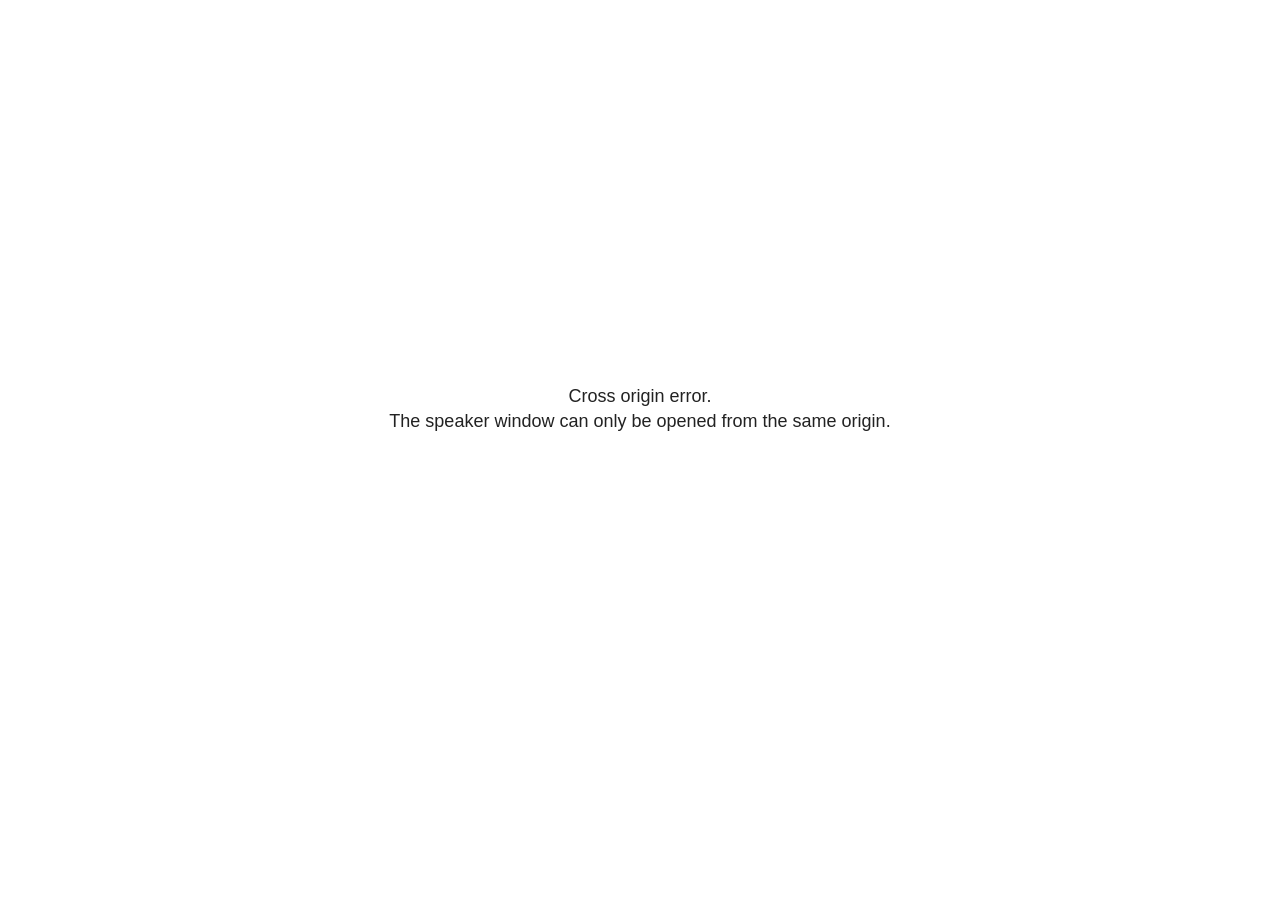
<file: talk/lib/reveal.js/plugin/notes/speaker-view.html>
<!--
	NOTE: You need to build the notes plugin after making changes to this file.
-->
<html lang="en">
	<head>
		<meta charset="utf-8">

		<title>reveal.js - Speaker View</title>

		<style>
			body {
				font-family: Helvetica;
				font-size: 18px;
			}

			#current-slide,
			#upcoming-slide,
			#speaker-controls {
				padding: 6px;
				box-sizing: border-box;
				-moz-box-sizing: border-box;
			}

			#current-slide iframe,
			#upcoming-slide iframe {
				width: 100%;
				height: 100%;
				border: 1px solid #ddd;
			}

			#current-slide .label,
			#upcoming-slide .label {
				position: absolute;
				top: 10px;
				left: 10px;
				z-index: 2;
			}

			#connection-status {
				position: absolute;
				top: 0;
				left: 0;
				width: 100%;
				height: 100%;
				z-index: 20;
				padding: 30% 20% 20% 20%;
				font-size: 18px;
				color: #222;
				background: #fff;
				text-align: center;
				box-sizing: border-box;
				line-height: 1.4;
			}

			.overlay-element {
				height: 34px;
				line-height: 34px;
				padding: 0 10px;
				text-shadow: none;
				background: rgba( 220, 220, 220, 0.8 );
				color: #222;
				font-size: 14px;
			}

			.overlay-element.interactive:hover {
				background: rgba( 220, 220, 220, 1 );
			}

			#current-slide {
				position: absolute;
				width: 60%;
				height: 100%;
				top: 0;
				left: 0;
				padding-right: 0;
			}

			#upcoming-slide {
				position: absolute;
				width: 40%;
				height: 40%;
				right: 0;
				top: 0;
			}

			/* Speaker controls */
			#speaker-controls {
				position: absolute;
				top: 40%;
				right: 0;
				width: 40%;
				height: 60%;
				overflow: auto;
				font-size: 18px;
			}

				.speaker-controls-time.hidden,
				.speaker-controls-notes.hidden {
					display: none;
				}

				.speaker-controls-time .label,
				.speaker-controls-pace .label,
				.speaker-controls-notes .label {
					text-transform: uppercase;
					font-weight: normal;
					font-size: 0.66em;
					color: #666;
					margin: 0;
				}

				.speaker-controls-time, .speaker-controls-pace {
					border-bottom: 1px solid rgba( 200, 200, 200, 0.5 );
					margin-bottom: 10px;
					padding: 10px 16px;
					padding-bottom: 20px;
					cursor: pointer;
				}

				.speaker-controls-time .reset-button {
					opacity: 0;
					float: right;
					color: #666;
					text-decoration: none;
				}
				.speaker-controls-time:hover .reset-button {
					opacity: 1;
				}

				.speaker-controls-time .timer,
				.speaker-controls-time .clock {
					width: 50%;
				}

				.speaker-controls-time .timer,
				.speaker-controls-time .clock,
				.speaker-controls-time .pacing .hours-value,
				.speaker-controls-time .pacing .minutes-value,
				.speaker-controls-time .pacing .seconds-value {
					font-size: 1.9em;
				}

				.speaker-controls-time .timer {
					float: left;
				}

				.speaker-controls-time .clock {
					float: right;
					text-align: right;
				}

				.speaker-controls-time span.mute {
					opacity: 0.3;
				}

				.speaker-controls-time .pacing-title {
					margin-top: 5px;
				}

				.speaker-controls-time .pacing.ahead {
					color: blue;
				}

				.speaker-controls-time .pacing.on-track {
					color: green;
				}

				.speaker-controls-time .pacing.behind {
					color: red;
				}

				.speaker-controls-notes {
					padding: 10px 16px;
				}

				.speaker-controls-notes .value {
					margin-top: 5px;
					line-height: 1.4;
					font-size: 1.2em;
				}

			/* Layout selector */
			#speaker-layout {
				position: absolute;
				top: 10px;
				right: 10px;
				color: #222;
				z-index: 10;
			}
				#speaker-layout select {
					position: absolute;
					width: 100%;
					height: 100%;
					top: 0;
					left: 0;
					border: 0;
					box-shadow: 0;
					cursor: pointer;
					opacity: 0;

					font-size: 1em;
					background-color: transparent;

					-moz-appearance: none;
					-webkit-appearance: none;
					-webkit-tap-highlight-color: rgba(0, 0, 0, 0);
				}

				#speaker-layout select:focus {
					outline: none;
					box-shadow: none;
				}

			.clear {
				clear: both;
			}

			/* Speaker layout: Wide */
			body[data-speaker-layout="wide"] #current-slide,
			body[data-speaker-layout="wide"] #upcoming-slide {
				width: 50%;
				height: 45%;
				padding: 6px;
			}

			body[data-speaker-layout="wide"] #current-slide {
				top: 0;
				left: 0;
			}

			body[data-speaker-layout="wide"] #upcoming-slide {
				top: 0;
				left: 50%;
			}

			body[data-speaker-layout="wide"] #speaker-controls {
				top: 45%;
				left: 0;
				width: 100%;
				height: 50%;
				font-size: 1.25em;
			}

			/* Speaker layout: Tall */
			body[data-speaker-layout="tall"] #current-slide,
			body[data-speaker-layout="tall"] #upcoming-slide {
				width: 45%;
				height: 50%;
				padding: 6px;
			}

			body[data-speaker-layout="tall"] #current-slide {
				top: 0;
				left: 0;
			}

			body[data-speaker-layout="tall"] #upcoming-slide {
				top: 50%;
				left: 0;
			}

			body[data-speaker-layout="tall"] #speaker-controls {
				padding-top: 40px;
				top: 0;
				left: 45%;
				width: 55%;
				height: 100%;
				font-size: 1.25em;
			}

			/* Speaker layout: Notes only */
			body[data-speaker-layout="notes-only"] #current-slide,
			body[data-speaker-layout="notes-only"] #upcoming-slide {
				display: none;
			}

			body[data-speaker-layout="notes-only"] #speaker-controls {
				padding-top: 40px;
				top: 0;
				left: 0;
				width: 100%;
				height: 100%;
				font-size: 1.25em;
			}

			@media screen and (max-width: 1080px) {
				body[data-speaker-layout="default"] #speaker-controls {
					font-size: 16px;
				}
			}

			@media screen and (max-width: 900px) {
				body[data-speaker-layout="default"] #speaker-controls {
					font-size: 14px;
				}
			}

			@media screen and (max-width: 800px) {
				body[data-speaker-layout="default"] #speaker-controls {
					font-size: 12px;
				}
			}

		</style>
	</head>

	<body>

		<div id="connection-status">Loading speaker view...</div>

		<div id="current-slide"></div>
		<div id="upcoming-slide"><span class="overlay-element label">Upcoming</span></div>
		<div id="speaker-controls">
			<div class="speaker-controls-time">
				<h4 class="label">Time <span class="reset-button">Click to Reset</span></h4>
				<div class="clock">
					<span class="clock-value">0:00 AM</span>
				</div>
				<div class="timer">
					<span class="hours-value">00</span><span class="minutes-value">:00</span><span class="seconds-value">:00</span>
				</div>
				<div class="clear"></div>

				<h4 class="label pacing-title" style="display: none">Pacing – Time to finish current slide</h4>
				<div class="pacing" style="display: none">
					<span class="hours-value">00</span><span class="minutes-value">:00</span><span class="seconds-value">:00</span>
				</div>
			</div>

			<div class="speaker-controls-notes hidden">
				<h4 class="label">Notes</h4>
				<div class="value"></div>
			</div>
		</div>
		<div id="speaker-layout" class="overlay-element interactive">
			<span class="speaker-layout-label"></span>
			<select class="speaker-layout-dropdown"></select>
		</div>

		<script>

			(function() {

				var notes,
					notesValue,
					currentState,
					currentSlide,
					upcomingSlide,
					layoutLabel,
					layoutDropdown,
					pendingCalls = {},
					lastRevealApiCallId = 0,
					connected = false

				var connectionStatus = document.querySelector( '#connection-status' );

				var SPEAKER_LAYOUTS = {
					'default': 'Default',
					'wide': 'Wide',
					'tall': 'Tall',
					'notes-only': 'Notes only'
				};

				setupLayout();

				let openerOrigin;

				try {
					openerOrigin = window.opener.location.origin;
				}
				catch ( error ) { console.warn( error ) }

				// In order to prevent XSS, the speaker view will only run if its
				// opener has the same origin as itself
				if( window.location.origin !== openerOrigin ) {
					connectionStatus.innerHTML = 'Cross origin error.<br>The speaker window can only be opened from the same origin.';
					return;
				}

				var connectionTimeout = setTimeout( function() {
					connectionStatus.innerHTML = 'Error connecting to main window.<br>Please try closing and reopening the speaker view.';
				}, 5000 );

				window.addEventListener( 'message', function( event ) {

					// Validate the origin of all messages to avoid parsing messages
					// that aren't meant for us. Ignore when running off file:// so
					// that the speaker view continues to work without a web server.
					if( window.location.origin !== event.origin && window.location.origin !== 'file://' ) {
						return
					}

					clearTimeout( connectionTimeout );
					connectionStatus.style.display = 'none';

					var data = JSON.parse( event.data );

					// The overview mode is only useful to the reveal.js instance
					// where navigation occurs so we don't sync it
					if( data.state ) delete data.state.overview;

					// Messages sent by the notes plugin inside of the main window
					if( data && data.namespace === 'reveal-notes' ) {
						if( data.type === 'connect' ) {
							handleConnectMessage( data );
						}
						else if( data.type === 'state' ) {
							handleStateMessage( data );
						}
						else if( data.type === 'return' ) {
							pendingCalls[data.callId](data.result);
							delete pendingCalls[data.callId];
						}
					}
					// Messages sent by the reveal.js inside of the current slide preview
					else if( data && data.namespace === 'reveal' ) {
						if( /ready/.test( data.eventName ) ) {
							// Send a message back to notify that the handshake is complete
							window.opener.postMessage( JSON.stringify({ namespace: 'reveal-notes', type: 'connected'} ), '*' );
						}
						else if( /slidechanged|fragmentshown|fragmenthidden|paused|resumed/.test( data.eventName ) && currentState !== JSON.stringify( data.state ) ) {

							dispatchStateToMainWindow( data.state );

						}
					}

				} );

				/**
				 * Updates the presentation in the main window to match the state
				 * of the presentation in the notes window.
				 */
				const dispatchStateToMainWindow = debounce(( state ) => {
					window.opener.postMessage( JSON.stringify({ method: 'setState', args: [ state ]} ), '*' );
				}, 500);

				/**
				 * Asynchronously calls the Reveal.js API of the main frame.
				 */
				function callRevealApi( methodName, methodArguments, callback ) {

					var callId = ++lastRevealApiCallId;
					pendingCalls[callId] = callback;
					window.opener.postMessage( JSON.stringify( {
						namespace: 'reveal-notes',
						type: 'call',
						callId: callId,
						methodName: methodName,
						arguments: methodArguments
					} ), '*' );

				}

				/**
				 * Called when the main window is trying to establish a
				 * connection.
				 */
				function handleConnectMessage( data ) {

					if( connected === false ) {
						connected = true;

						setupIframes( data );
						setupKeyboard();
						setupNotes();
						setupTimer();
						setupHeartbeat();
					}

				}

				/**
				 * Called when the main window sends an updated state.
				 */
				function handleStateMessage( data ) {

					// Store the most recently set state to avoid circular loops
					// applying the same state
					currentState = JSON.stringify( data.state );

					// No need for updating the notes in case of fragment changes
					if ( data.notes ) {
						notes.classList.remove( 'hidden' );
						notesValue.style.whiteSpace = data.whitespace;
						if( data.markdown ) {
							notesValue.innerHTML = marked( data.notes );
						}
						else {
							notesValue.innerHTML = data.notes;
						}
					}
					else {
						notes.classList.add( 'hidden' );
					}

					// Update the note slides
					currentSlide.contentWindow.postMessage( JSON.stringify({ method: 'setState', args: [ data.state ] }), '*' );
					upcomingSlide.contentWindow.postMessage( JSON.stringify({ method: 'setState', args: [ data.state ] }), '*' );
					upcomingSlide.contentWindow.postMessage( JSON.stringify({ method: 'next' }), '*' );

				}

				// Limit to max one state update per X ms
				handleStateMessage = debounce( handleStateMessage, 200 );

				/**
				 * Forward keyboard events to the current slide window.
				 * This enables keyboard events to work even if focus
				 * isn't set on the current slide iframe.
				 *
				 * Block F5 default handling, it reloads and disconnects
				 * the speaker notes window.
				 */
				function setupKeyboard() {

					document.addEventListener( 'keydown', function( event ) {
						if( event.keyCode === 116 || ( event.metaKey && event.keyCode === 82 ) ) {
							event.preventDefault();
							return false;
						}
						currentSlide.contentWindow.postMessage( JSON.stringify({ method: 'triggerKey', args: [ event.keyCode ] }), '*' );
					} );

				}

				/**
				 * Creates the preview iframes.
				 */
				function setupIframes( data ) {

					var params = [
						'receiver',
						'progress=false',
						'history=false',
						'transition=none',
						'autoSlide=0',
						'backgroundTransition=none'
					].join( '&' );

					var urlSeparator = /\?/.test(data.url) ? '&' : '?';
					var hash = '#/' + data.state.indexh + '/' + data.state.indexv;
					var currentURL = data.url + urlSeparator + params + '&scrollActivationWidth=false&postMessageEvents=true' + hash;
					var upcomingURL = data.url + urlSeparator + params + '&scrollActivationWidth=false&controls=false' + hash;

					currentSlide = document.createElement( 'iframe' );
					currentSlide.setAttribute( 'width', 1280 );
					currentSlide.setAttribute( 'height', 1024 );
					currentSlide.setAttribute( 'src', currentURL );
					document.querySelector( '#current-slide' ).appendChild( currentSlide );

					upcomingSlide = document.createElement( 'iframe' );
					upcomingSlide.setAttribute( 'width', 640 );
					upcomingSlide.setAttribute( 'height', 512 );
					upcomingSlide.setAttribute( 'src', upcomingURL );
					document.querySelector( '#upcoming-slide' ).appendChild( upcomingSlide );

				}

				/**
				 * Setup the notes UI.
				 */
				function setupNotes() {

					notes = document.querySelector( '.speaker-controls-notes' );
					notesValue = document.querySelector( '.speaker-controls-notes .value' );

				}

				/**
				 * We send out a heartbeat at all times to ensure we can
				 * reconnect with the main presentation window after reloads.
				 */
				function setupHeartbeat() {

					setInterval( () => {
						window.opener.postMessage( JSON.stringify({ namespace: 'reveal-notes', type: 'heartbeat'} ), '*' );
					}, 1000 );

				}

				function getTimings( callback ) {

					callRevealApi( 'getSlidesAttributes', [], function ( slideAttributes ) {
						callRevealApi( 'getConfig', [], function ( config ) {
							var totalTime = config.totalTime;
							var minTimePerSlide = config.minimumTimePerSlide || 0;
							var defaultTiming = config.defaultTiming;
							if ((defaultTiming == null) && (totalTime == null)) {
								callback(null);
								return;
							}
							// Setting totalTime overrides defaultTiming
							if (totalTime) {
								defaultTiming = 0;
							}
							var timings = [];
							for ( var i in slideAttributes ) {
								var slide = slideAttributes[ i ];
								var timing = defaultTiming;
								if( slide.hasOwnProperty( 'data-timing' )) {
									var t = slide[ 'data-timing' ];
									timing = parseInt(t);
									if( isNaN(timing) ) {
										console.warn("Could not parse timing '" + t + "' of slide " + i + "; using default of " + defaultTiming);
										timing = defaultTiming;
									}
								}
								timings.push(timing);
							}
							if ( totalTime ) {
								// After we've allocated time to individual slides, we summarize it and
								// subtract it from the total time
								var remainingTime = totalTime - timings.reduce( function(a, b) { return a + b; }, 0 );
								// The remaining time is divided by the number of slides that have 0 seconds
								// allocated at the moment, giving the average time-per-slide on the remaining slides
								var remainingSlides = (timings.filter( function(x) { return x == 0 }) ).length
								var timePerSlide = Math.round( remainingTime / remainingSlides, 0 )
								// And now we replace every zero-value timing with that average
								timings = timings.map( function(x) { return (x==0 ? timePerSlide : x) } );
							}
							var slidesUnderMinimum = timings.filter( function(x) { return (x < minTimePerSlide) } ).length
							if ( slidesUnderMinimum ) {
								message = "The pacing time for " + slidesUnderMinimum + " slide(s) is under the configured minimum of " + minTimePerSlide + " seconds. Check the data-timing attribute on individual slides, or consider increasing the totalTime or minimumTimePerSlide configuration options (or removing some slides).";
								alert(message);
							}
							callback( timings );
						} );
					} );

				}

				/**
				 * Return the number of seconds allocated for presenting
				 * all slides up to and including this one.
				 */
				function getTimeAllocated( timings, callback ) {

					callRevealApi( 'getSlidePastCount', [], function ( currentSlide ) {
						var allocated = 0;
						for (var i in timings.slice(0, currentSlide + 1)) {
							allocated += timings[i];
						}
						callback( allocated );
					} );

				}

				/**
				 * Create the timer and clock and start updating them
				 * at an interval.
				 */
				function setupTimer() {

					var start = new Date(),
					timeEl = document.querySelector( '.speaker-controls-time' ),
					clockEl = timeEl.querySelector( '.clock-value' ),
					hoursEl = timeEl.querySelector( '.hours-value' ),
					minutesEl = timeEl.querySelector( '.minutes-value' ),
					secondsEl = timeEl.querySelector( '.seconds-value' ),
					pacingTitleEl = timeEl.querySelector( '.pacing-title' ),
					pacingEl = timeEl.querySelector( '.pacing' ),
					pacingHoursEl = pacingEl.querySelector( '.hours-value' ),
					pacingMinutesEl = pacingEl.querySelector( '.minutes-value' ),
					pacingSecondsEl = pacingEl.querySelector( '.seconds-value' );

					var timings = null;
					getTimings( function ( _timings ) {

						timings = _timings;
						if (_timings !== null) {
							pacingTitleEl.style.removeProperty('display');
							pacingEl.style.removeProperty('display');
						}

						// Update once directly
						_updateTimer();

						// Then update every second
						setInterval( _updateTimer, 1000 );

					} );


					function _resetTimer() {

						if (timings == null) {
							start = new Date();
							_updateTimer();
						}
						else {
							// Reset timer to beginning of current slide
							getTimeAllocated( timings, function ( slideEndTimingSeconds ) {
								var slideEndTiming = slideEndTimingSeconds * 1000;
								callRevealApi( 'getSlidePastCount', [], function ( currentSlide ) {
									var currentSlideTiming = timings[currentSlide] * 1000;
									var previousSlidesTiming = slideEndTiming - currentSlideTiming;
									var now = new Date();
									start = new Date(now.getTime() - previousSlidesTiming);
									_updateTimer();
								} );
							} );
						}

					}

					timeEl.addEventListener( 'click', function() {
						_resetTimer();
						return false;
					} );

					function _displayTime( hrEl, minEl, secEl, time) {

						var sign = Math.sign(time) == -1 ? "-" : "";
						time = Math.abs(Math.round(time / 1000));
						var seconds = time % 60;
						var minutes = Math.floor( time / 60 ) % 60 ;
						var hours = Math.floor( time / ( 60 * 60 )) ;
						hrEl.innerHTML = sign + zeroPadInteger( hours );
						if (hours == 0) {
							hrEl.classList.add( 'mute' );
						}
						else {
							hrEl.classList.remove( 'mute' );
						}
						minEl.innerHTML = ':' + zeroPadInteger( minutes );
						if (hours == 0 && minutes == 0) {
							minEl.classList.add( 'mute' );
						}
						else {
							minEl.classList.remove( 'mute' );
						}
						secEl.innerHTML = ':' + zeroPadInteger( seconds );
					}

					function _updateTimer() {

						var diff, hours, minutes, seconds,
						now = new Date();

						diff = now.getTime() - start.getTime();

						clockEl.innerHTML = now.toLocaleTimeString( 'en-US', { hour12: true, hour: '2-digit', minute:'2-digit' } );
						_displayTime( hoursEl, minutesEl, secondsEl, diff );
						if (timings !== null) {
							_updatePacing(diff);
						}

					}

					function _updatePacing(diff) {

						getTimeAllocated( timings, function ( slideEndTimingSeconds ) {
							var slideEndTiming = slideEndTimingSeconds * 1000;

							callRevealApi( 'getSlidePastCount', [], function ( currentSlide ) {
								var currentSlideTiming = timings[currentSlide] * 1000;
								var timeLeftCurrentSlide = slideEndTiming - diff;
								if (timeLeftCurrentSlide < 0) {
									pacingEl.className = 'pacing behind';
								}
								else if (timeLeftCurrentSlide < currentSlideTiming) {
									pacingEl.className = 'pacing on-track';
								}
								else {
									pacingEl.className = 'pacing ahead';
								}
								_displayTime( pacingHoursEl, pacingMinutesEl, pacingSecondsEl, timeLeftCurrentSlide );
							} );
						} );
					}

				}

				/**
				 * Sets up the speaker view layout and layout selector.
				 */
				function setupLayout() {

					layoutDropdown = document.querySelector( '.speaker-layout-dropdown' );
					layoutLabel = document.querySelector( '.speaker-layout-label' );

					// Render the list of available layouts
					for( var id in SPEAKER_LAYOUTS ) {
						var option = document.createElement( 'option' );
						option.setAttribute( 'value', id );
						option.textContent = SPEAKER_LAYOUTS[ id ];
						layoutDropdown.appendChild( option );
					}

					// Monitor the dropdown for changes
					layoutDropdown.addEventListener( 'change', function( event ) {

						setLayout( layoutDropdown.value );

					}, false );

					// Restore any currently persisted layout
					setLayout( getLayout() );

				}

				/**
				 * Sets a new speaker view layout. The layout is persisted
				 * in local storage.
				 */
				function setLayout( value ) {

					var title = SPEAKER_LAYOUTS[ value ];

					layoutLabel.innerHTML = 'Layout' + ( title ? ( ': ' + title ) : '' );
					layoutDropdown.value = value;

					document.body.setAttribute( 'data-speaker-layout', value );

					// Persist locally
					if( supportsLocalStorage() ) {
						window.localStorage.setItem( 'reveal-speaker-layout', value );
					}

				}

				/**
				 * Returns the ID of the most recently set speaker layout
				 * or our default layout if none has been set.
				 */
				function getLayout() {

					if( supportsLocalStorage() ) {
						var layout = window.localStorage.getItem( 'reveal-speaker-layout' );
						if( layout ) {
							return layout;
						}
					}

					// Default to the first record in the layouts hash
					for( var id in SPEAKER_LAYOUTS ) {
						return id;
					}

				}

				function supportsLocalStorage() {

					try {
						localStorage.setItem('test', 'test');
						localStorage.removeItem('test');
						return true;
					}
					catch( e ) {
						return false;
					}

				}

				function zeroPadInteger( num ) {

					var str = '00' + parseInt( num );
					return str.substring( str.length - 2 );

				}

				/**
				 * Limits the frequency at which a function can be called.
				 */
				function debounce( fn, ms ) {

					var lastTime = 0,
						timeout;

					return function() {

						var args = arguments;
						var context = this;

						clearTimeout( timeout );

						var timeSinceLastCall = Date.now() - lastTime;
						if( timeSinceLastCall > ms ) {
							fn.apply( context, args );
							lastTime = Date.now();
						}
						else {
							timeout = setTimeout( function() {
								fn.apply( context, args );
								lastTime = Date.now();
							}, ms - timeSinceLastCall );
						}

					}

				}

			})();

		</script>
	</body>
</html>
</file>
